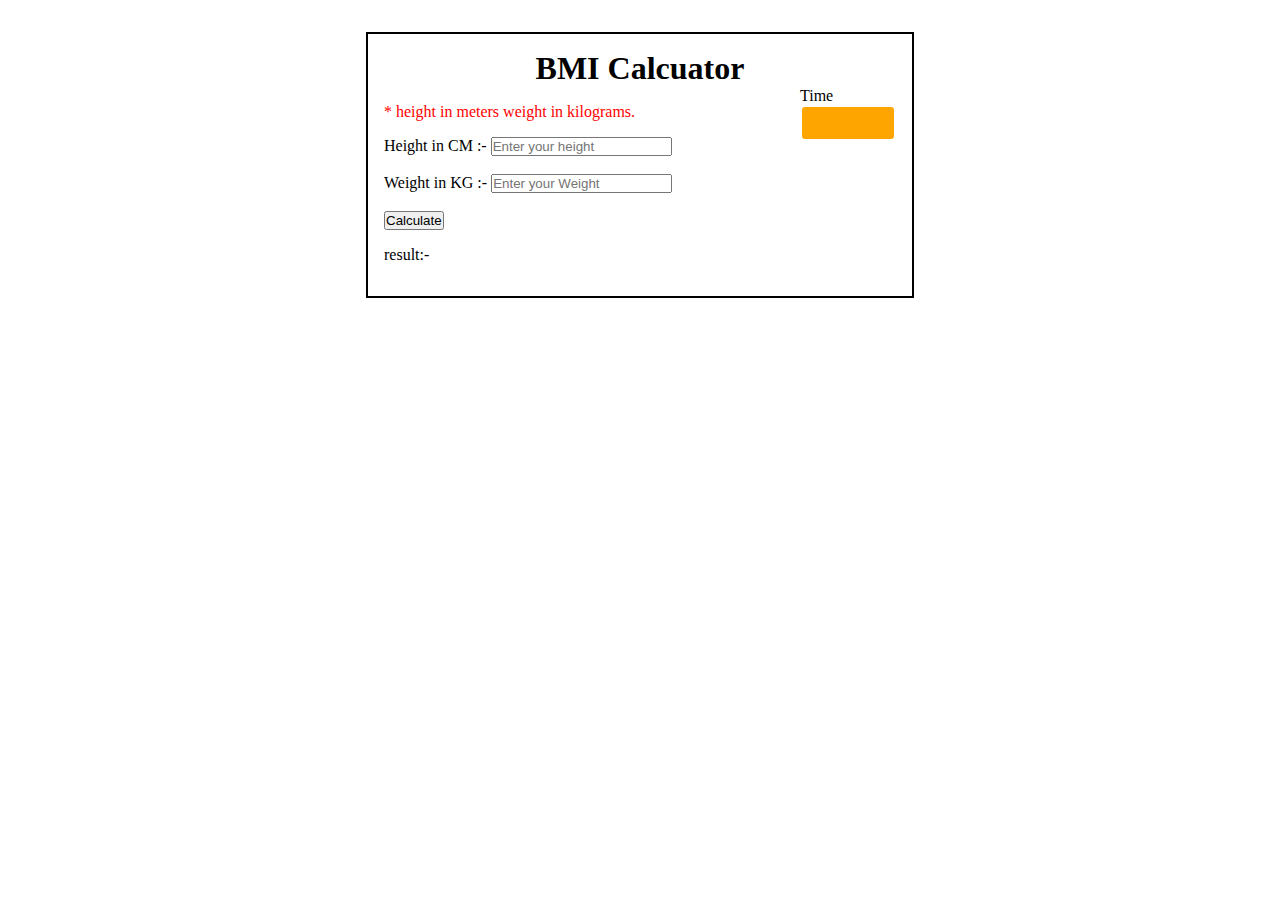
<file: projects/Bmi-Calculator/index.html>
<!DOCTYPE html>
<html lang="en">

<head>
    <meta charset="UTF-8">
    <meta name="viewport" content="width=device-width, initial-scale=1.0">
    <title>Document</title>
    <link rel="stylesheet" href="./style.css">
</head>

<body>
    <div class="container">
        <h1>BMI Calcuator</h1>
        <div class="clock-block">
            <p>Time</p>
            <div id="clock"></div>
        </div>
        <p class="note">* height in meters weight in kilograms.</p>
        <form action="">
            <p> <label>Height in CM :-</label>
                <input type="text" placeholder="Enter your height" id="height"></input>
                <span id="result1"></span>
            </p> <br>
            <p> <label>Weight in KG :-</label>
                <input type="text" placeholder="Enter your Weight" id="Weight"></input>
                <span id="result2"></span>
            </p>
            <br>
            <button>Calculate</button>
            <br>
            <div class="mt-2"> result:- <span id="result"></span></div>
        </form>


    </div>
</body>
<script src="./script.js"></script>

</html>
</file>
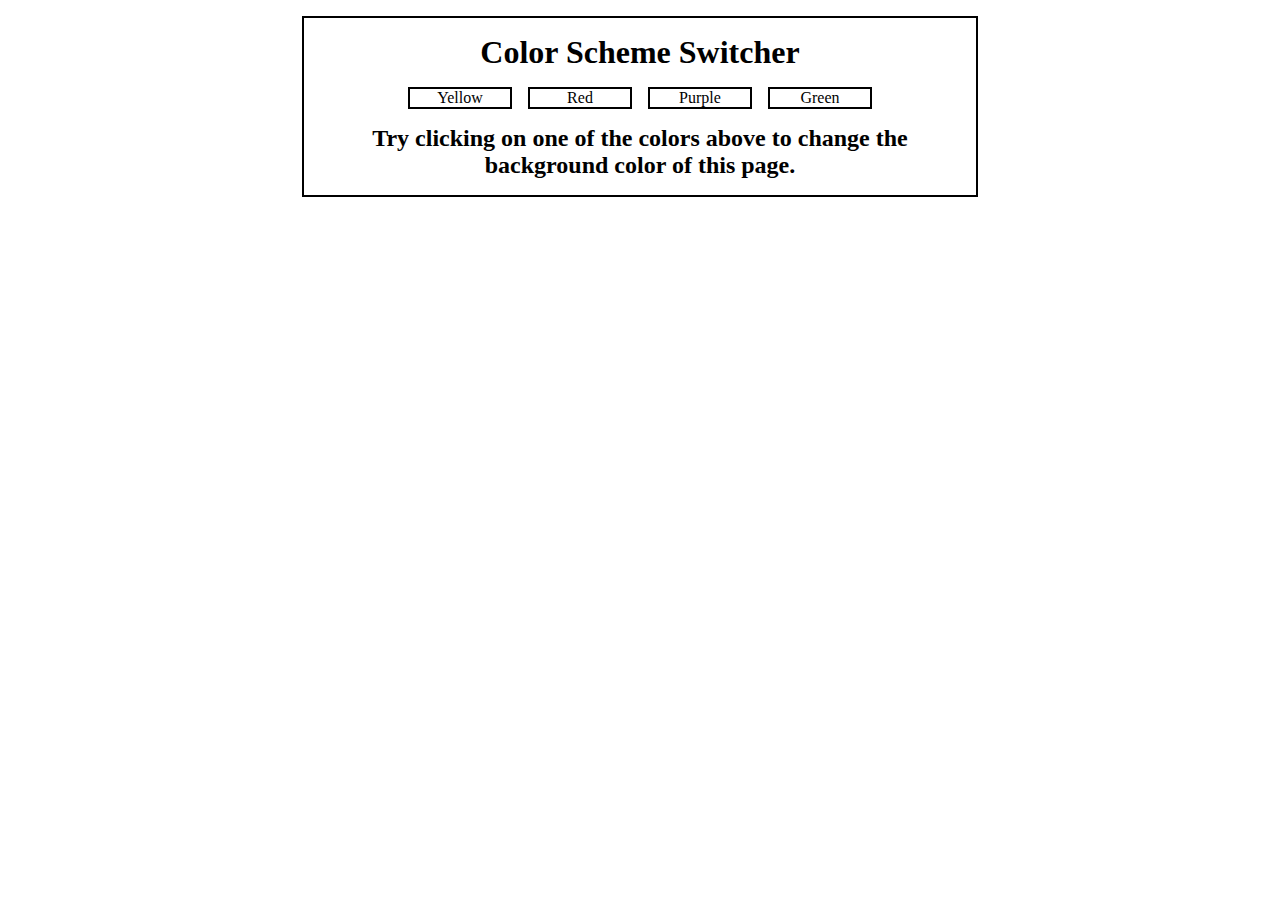
<file: projects/color-changer/index.html>
<!DOCTYPE html>
<html lang="en">

<head>
    <meta charset="UTF-8">
    <meta name="viewport" content="width=device-width, initial-scale=1.0">
    <title>Document</title>
    <link rel="stylesheet" href="./style.css">
</head>

<body>
    <div class="contaner">
        <h1>Color Scheme Switcher</h1>
        <div class="d-flex">
            <span class="button" id="yellow">Yellow</span>
            <span class="button" id="red">Red</span>
            <span class="button" id="purple">Purple</span>
            <span class="button" id="green">Green</span>
        </div>
        <h2>Try clicking on one of the colors above to change the background color of this page.</h2>
    </div>
</body>
<script src="./script.js">

</script>

</html>
</file>
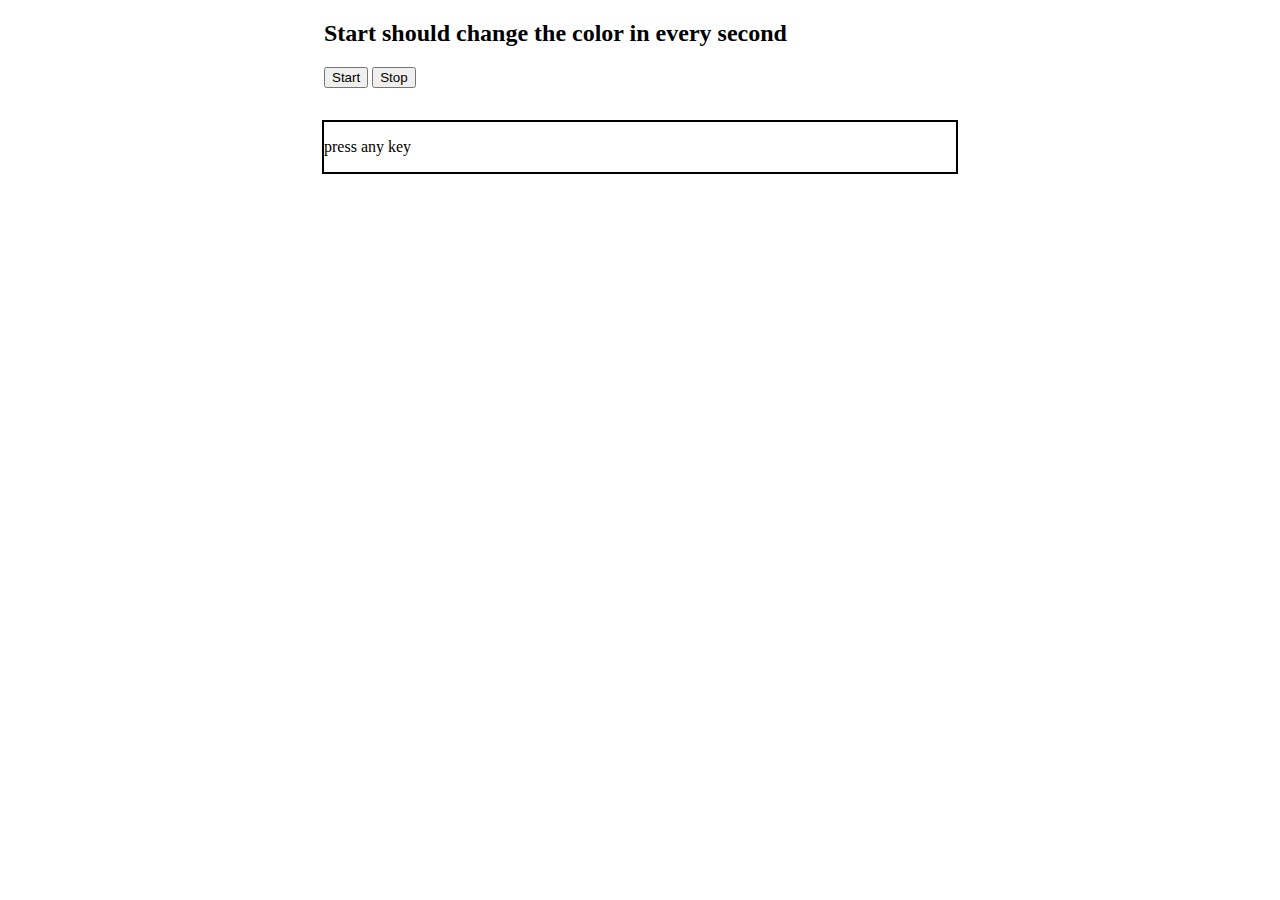
<file: projects/color-picker/index.html>
<!DOCTYPE html>
<html lang="en">

<head>
    <meta charset="UTF-8">
    <meta name="viewport" content="width=device-width, initial-scale=1.0">
    <title>Document</title>
</head>
<style>
    table {
        border-collapse: collapse;
        width: fit-content;
        margin: 1rem;
    }

    th,
    td {
        border: 1px solid black;
        padding: 8px;
        text-align: left;
    }
</style>

<body>
    <div style="width: 50%; margin: 1rem auto;">
        <h2>Start should change the color in every second</h2>
        <button id="start">Start</button>
        <button id="stop">Stop</button>
    </div>

    <div class="table" style="border: 2px solid; width: 50%; margin: 2rem auto;">
        <div id="insert">

        </div>
        <p>
            press any key
        </p>
    </div>
</body>
<script src="./script.js"></script>

</html>
</file>
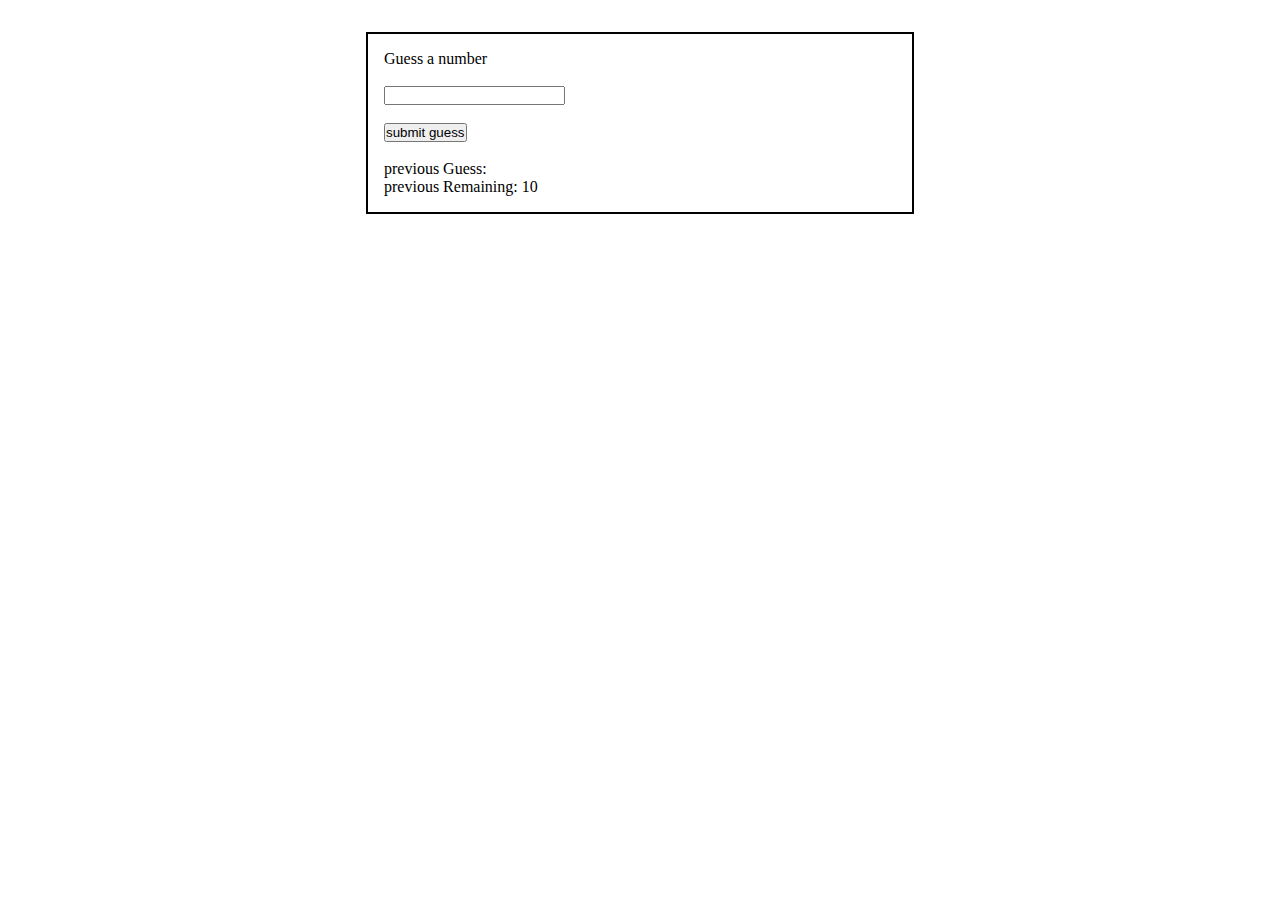
<file: projects/guessnumber/index.html>
<!DOCTYPE html>
<html lang="en">

<head>
    <meta charset="UTF-8">
    <meta name="viewport" content="width=device-width, initial-scale=1.0">
    <title>Document</title>
    <link rel="stylesheet" href="./style.css">
</head>

<body>
    <div class="container">
        <form class="form">
            <label for="guessFiled" id="guess">Guess a number</label> <br><br>
            <input type="text" id="guessFiled" class="guessFiled"> <br><br>
            <input type="submit" id="submit" value="submit guess" class="guessSubmit"><br><br>
        </form>
        <div class="resultparas">
            <p>
                previous Guess: <span class="guesses"></span>
            </p>
            <p>
                previous Remaining: <span class="lastresult">10</span>
            </p>
            <p class="lowOrHi"></p>
        </div>
    </div>
</body>
<script src="./script.js"></script>

</html>
</file>
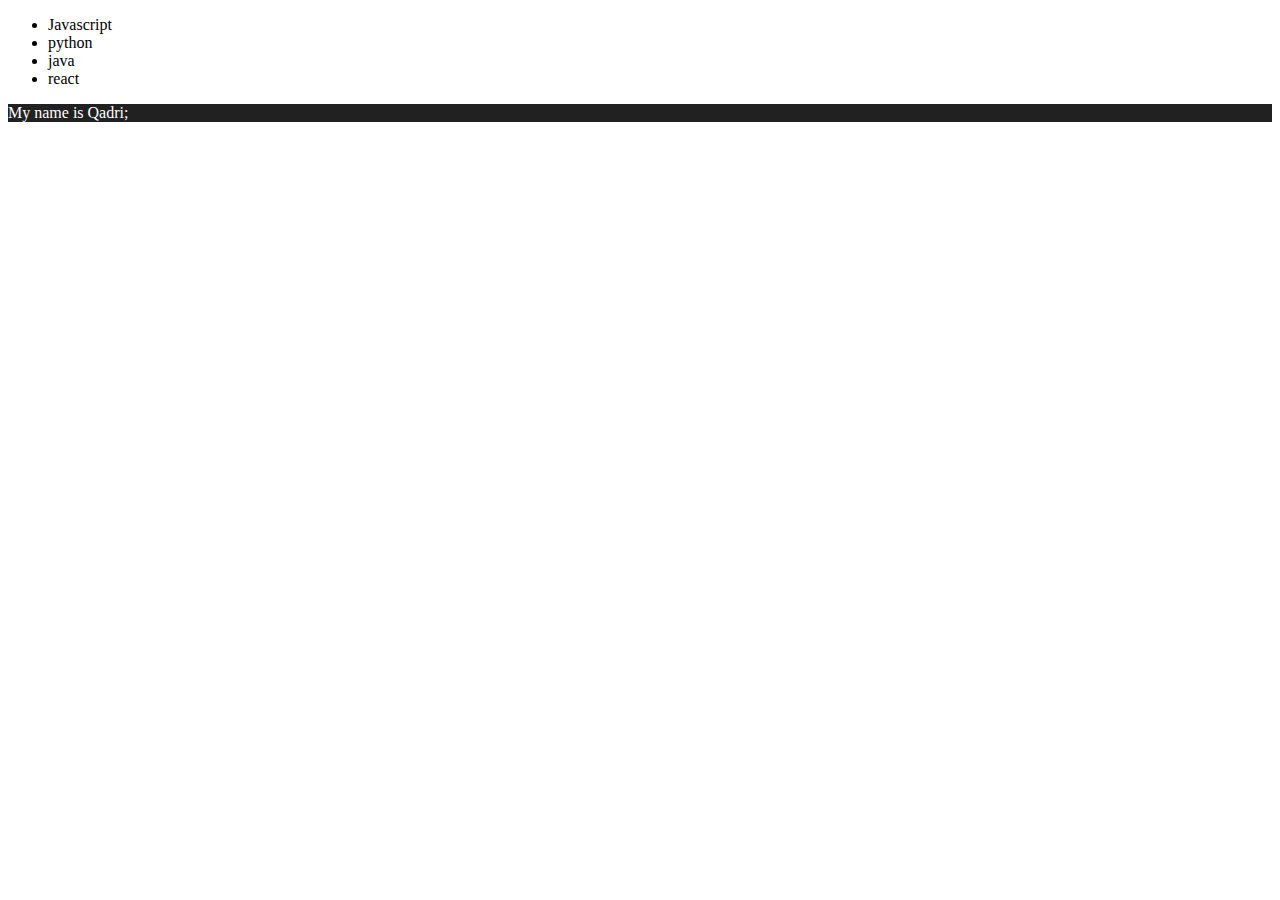
<file: basic-javascript/dom.html>
<!DOCTYPE html>
<html lang="en">

<head>
    <meta charset="UTF-8">
    <meta name="viewport" content="width=device-width, initial-scale=1.0">
    <title>Document</title>
</head>

<body>
    <div class="language11">
        <ul class="language">
            <li>
                Javascript
            </li>
        </ul>
    </div>
</body>
<script>
    const div = document.createElement('div')
    console.log(div);
    div.className = "months"
    div.id = Math.round(Math.random() * 10 + 1)
    div.style.color = "#fff"
    div.style.backgroundColor = "#212121"
    // div.innerHTML = "Shohra qadri"
    const addtext = document.createTextNode("My name is Qadri;")
    div.append(addtext)
    document.body.append(div)



    function addlanguage(languageName) {
        const li = document.createElement('li');
        li.innerHTML = `${languageName}`
        document.querySelector('.language').
            appendChild(li)
    }
    addlanguage('python');
    addlanguage('java');
    addlanguage('react');

    function newlanguage(languageName) {
        const li = document.createElement('li');
        li.appendChild(document.createTextNode(languageName))
        document.querySelector('.language').appendChild(li)
    }
    thiredlang("mongo-db")


    // const thiredli = document.querySelector("li:nth-chiled(3)")
    // console.log(thiredli);
    // const newli = document.createElement('li')
    // newli.textContent = "SQL-database"
    // thiredli.replaceWith(newli)

    const lastlang = document.querySelector("li:last-chiled")
    console.log(lastlang);
    lastlang.remove()
</script>

</html>
</file>
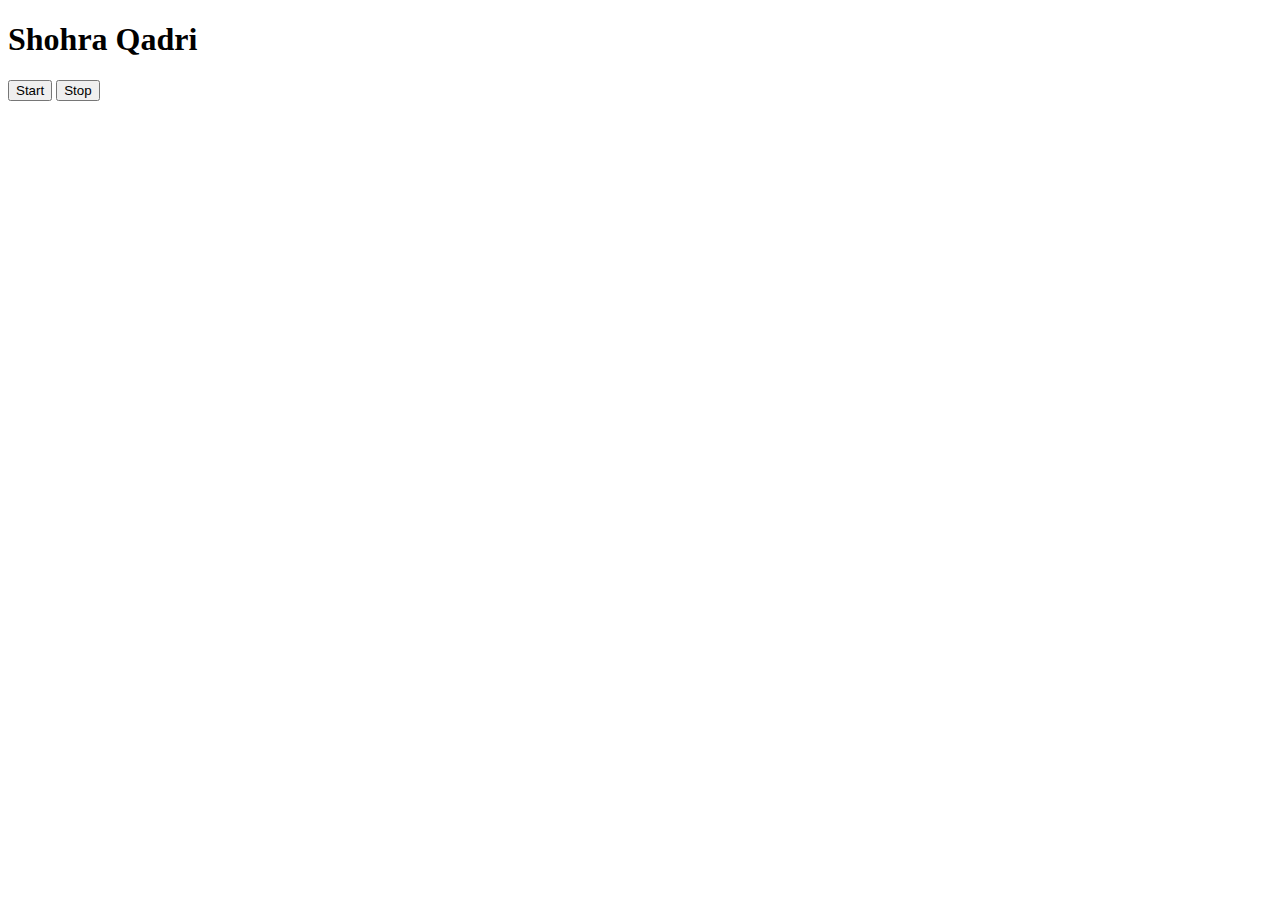
<file: basic-javascript/test.html>
<!DOCTYPE html>
<html lang="en">

<head>
    <meta charset="UTF-8">
    <meta name="viewport" content="width=device-width, initial-scale=1.0">
    <title>Document</title>
</head>
<style>

</style>

<body>
    <h1 id="text">Shohra Qadri</h1>
    <button id="Start">Start</button>

    <button id="stop">Stop</button>
</body>
<script src="./test.js"></script>
<script>
    let rows = [1, 2, 3, 4, 5, 6, 7, 8, 9, 10, 11, 12, 13, 14, 15];

    for (let i = 1; i <= rows; i++) {
        for (let j = i; j >= 1; j--) {
            console.log(j + " ");
        }

        console.logln();
    }

</script>

</html>
</file>
<file: projects/Bmi-Calculator/style.css>
* {
    margin: 0;
    padding: 0;
}

.container {
    border: 2px solid;
    width: 40%;
    margin: 2rem auto;
    padding: 1rem;
    position: relative;

}

button,
h1 {
    text-align: center;
}

.note {
    color: red;
    margin: 1rem 0;
}

.mt-2 {
    margin: 1rem 0;
}


#clock {
    border: 2px solid;
    border-radius: 5px;
    width: 60px;
    padding: 1rem;
    background-color: orange;
    color: white;
}

.clock-block {
    position: absolute;
    right: 1rem;
}
</file>
<file: projects/color-changer/style.css>
* {
    padding: 0;
    margin: 0;
}

.contaner {
    margin: 1rem auto;
    width: 50%;
    border: 2px solid black;
    text-align: center;
}

.contaner {
    padding: 0 1rem;
}

.contaner h1,
h2 {
    margin: 1rem 0;

}

span {
    width: 100px;
    border: 2px solid;
}


.contaner .d-flex {
    display: flex;
    flex-wrap: wrap;
    justify-content: center;
    gap: 1rem;
}
</file>
<file: projects/guessnumber/style.css>
* {
    padding: 0;
    margin: 0;
}

.container {
    border: 2px solid;
    width: 40%;
    margin: 2rem auto;
    padding: 1rem;
}
</file>
